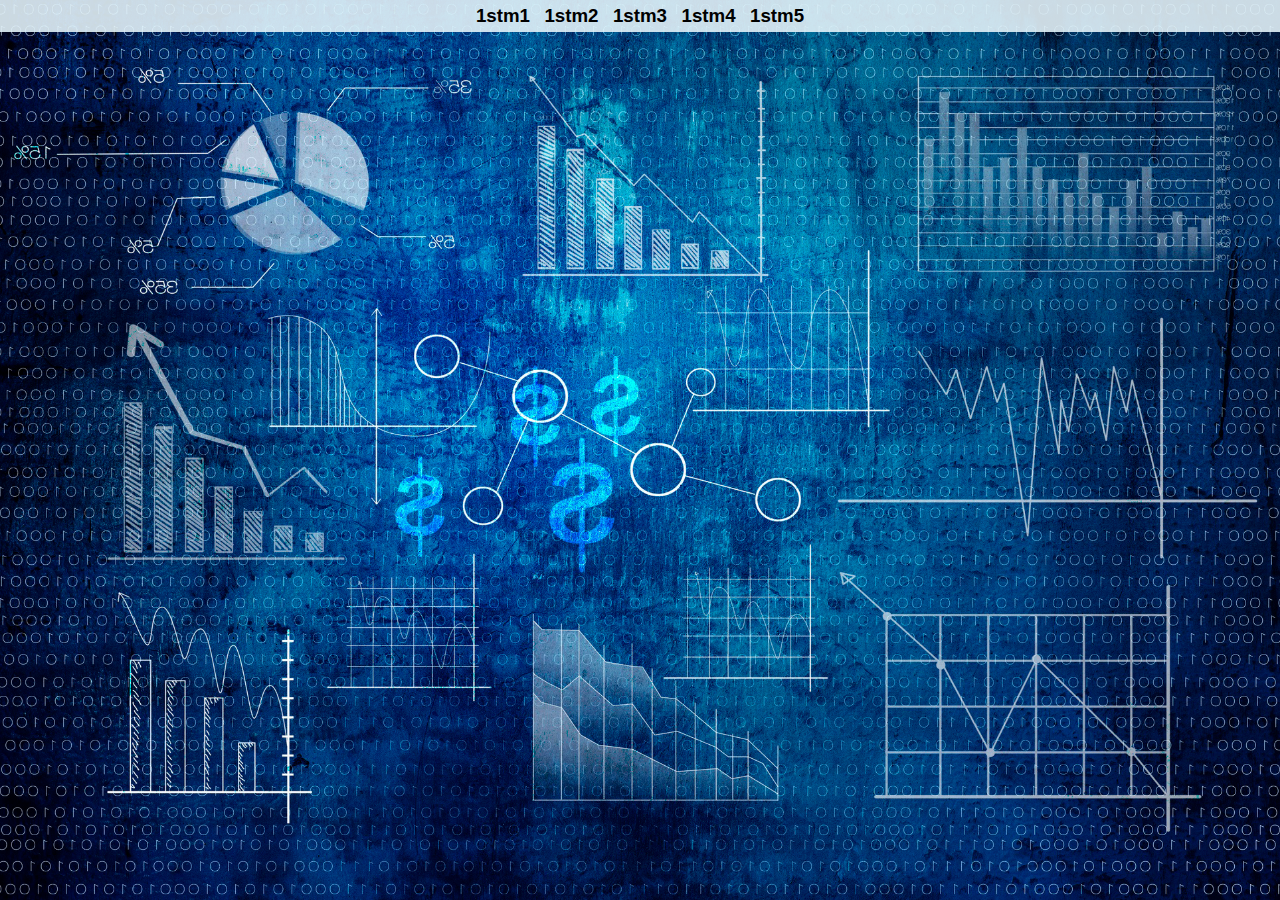
<file: index.html>
<!DOCTYPE html PUBLIC "-//W3C//DTD XHTML 1.0 Transitional//EN" "http://www.w3.org/TR/xhtml1/DTD/xhtml1-transitional.dtd">
<html xmlns="http://www.w3.org/1999/xhtml">
    <head>
    <meta http-equiv="Content-Type" content="text/html; charset=utf-8" />
    <meta name="viewport" content="width=device-width, initial-scale=1.0">
    
    <title>push91</title>
    
    <link rel="stylesheet" type="text/css" href="js/style.css">
    </head>
    <body>

        

        <nav>
        	<ul>
            	<li><a href="lesson1/index.html" target="_blank"><h3>1stm1</h3></a></</li>
                <li><a href="lesson2/index.html" target="_blank"><h3> 1stm2 </h3></a> </li>
                <li><a href="lesson3/index.html" target="_blank"><h3>1stm3</h3></a></</li>
                <li><a href="lesson4/index.html" target="_blank"><h3> 1stm4 </h3></a> </li>
                <li><a href="lesson5/index.html" target="_blank"><h3>1stm5</h3></a></</li>
            </ul>
        </nav>
       
    
    </body>
</html>
</file>
<file: js/style.css>
@charset "utf-8";
*
{
	margin:0;
	padding:0;
	-webkit-box-sizing:border-box;
	-moz-box-sizing: border-box;
	box-sizing:border-box;
	
	
}

body
{
	background-color:#000;
	background-image:url(../images/bg.jpg);
	background-repeat:no-repeat;
	background-attachment:fixed;
	background-size:100% 100%;
	font-family:Arial, Helvetica, sans-serif;	
}

.main
{
	background:rgba(225,241,247,0.9);
	color:black;
	padding:10px;
	text-align:center;
}

nav  
{
	background:rgba(225,241,247,0.9);
}

nav ul 
{
	padding:5px;
	text-align:center;	
}

nav ul li
{
	
	display:inline;
	padding:5px;
}
nav ul li a
{
	color:black;
	text-decoration:none;
	display:inline-block;
	
}

nav ul li a:hover
{
background:rgba(255,255,255,0.8);
color:#666;
border-radius:3px;
}

.page a
{
text-decoration:none;
color:#00C;
}

.page 
{
text-align:left;	
}

.post
{
	width:70%;
	float:right;	
}
.post article
{
	text-align:right;	
	margin:10px;
}

.post article header
{
	background:rgba(225,241,247,0.9);
	border:1px solid #ccc;
	padding:10px;
	
}

.post article section
{
	background:rgba(255,255,255,0.9);
	padding:10px;	
	border-radius:3px;
}

aside
{
	width:30%;
	float:right;
}

aside section
{
	background:rgba(225,241,247,0.2);
	margin: 10px;
	padding:10px;
	border-radius:3px;
}

aside section img
{
	width:100%;
	height:100%;
	margin:auto;
}

aside section video
{
	width:100%;
	height:100%;
	margin:auto;
}

.clearfix
{
	clear:both;
	
}
footer
{
	background:rgba(225,241,247,0.9);
	color:black;
	text-align:center;
	padding:10px;	
}


img
{
	max-width:100%;
	width:100%;
	height:100%;
}

.cycle-slideshow
{
	width:98%;
	max-width:100%;
	display:block;
	position:relative;
	margin:0 auto;
	margin-top:5px;
	margin-bottom:5px;
	border:1px solid #ccc;
	box-shadow: 0px 1px 10px #999999;
}

.cycle-prev,.cycle-next
{
	font-size:200%;
	color:white;
	display:block;
	position:absolute;
	top:50%;
	z-index:999;
	cursor:pointer;
}

.cycle-prev{left:2%}
.cycle-next{right:2%}

.cycle-pager
{
	width:100%;
	position:absolute;
	text-align:center;
	z-index:998;
	bottom:10px;
}

.cycle-pager span
{
	cursor:pointer;
	width:15pX;
	height:15px;
	border: 1px solid white;
	border-radius:50%;
	
	display:inline-block;
	margin: 0 5px;
	text-indent:10000%;
	white-space:nowrap;

}

.cycle-pager .cycle-pager-active
{
	background-color:white;

}
</file>
